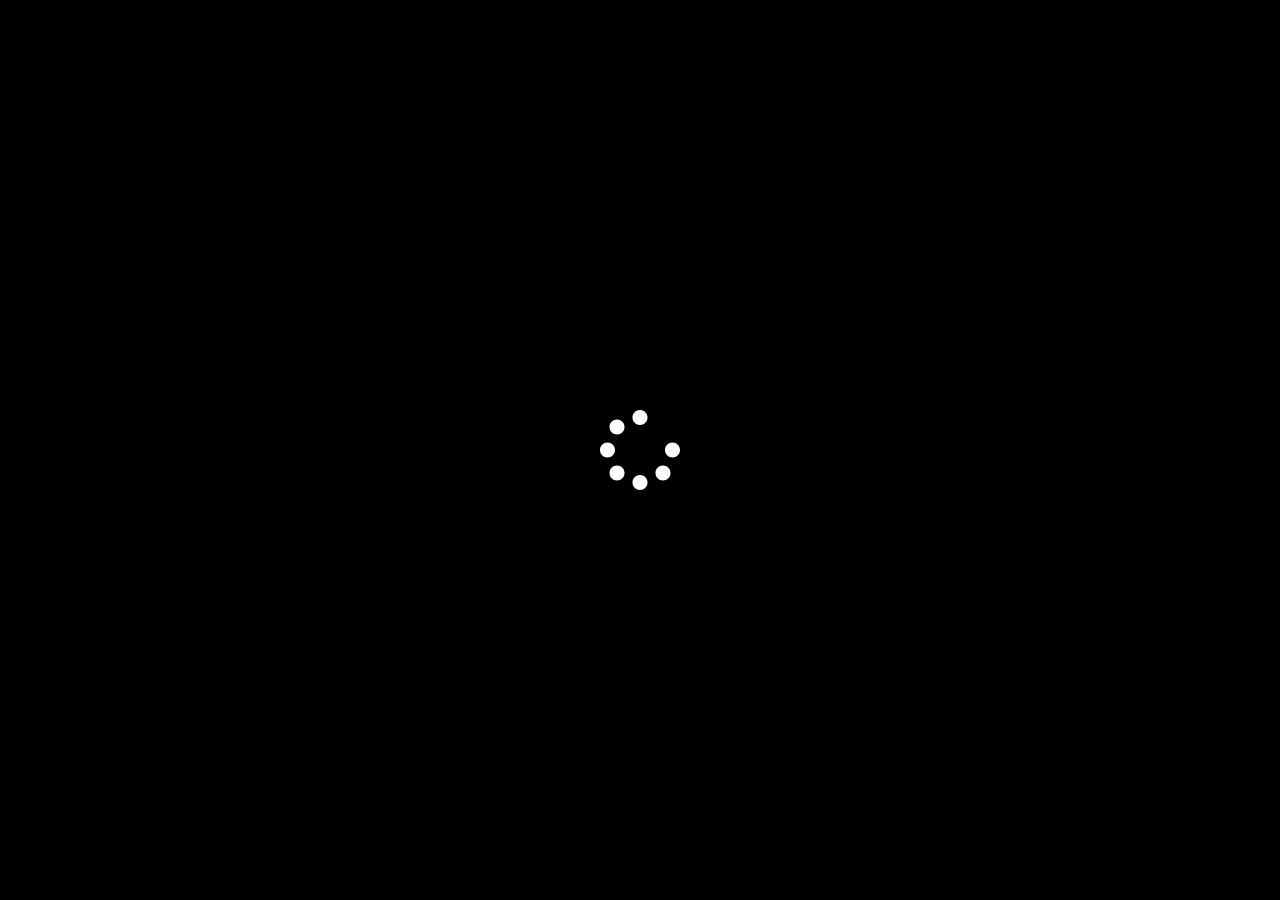
<file: index.html>
<!DOCTYPE html>
<html lang="en">
  <head>
    <meta charset="UTF-8" />
    <meta name="viewport" content="width=device-width, initial-scale=1.0" />
    <meta name="description" content="Yummy: Discover and explore recipes from all over the world." />
    <meta property="og:title" content="Yummy Meals" />
    <meta property="og:image" content="assets/image/logo.png" />
    <meta property="og:description" content="Explore meals from various areas and categories easily!" />
    <!--* site-icon  -->
    <link rel="shortcut icon" href="assets/image/logo.png" type="image/x-icon" />
    <!--* font-awesome -->
    <link rel="stylesheet" href="assets/css/all.min.css" />
    <!--* bootstrap -->
    <link rel="stylesheet" href="assets/css/bootstrap.min.css" />
    <!--* core-style -->
    <link rel="stylesheet" href="assets/css/style.css" />
    <title>Yummy-1</title>
  </head>
  <body>
    <!--& SPINER  -->
    <div id="loader" class="position-fixed z-3 top-0 start-0 end-0 bottom-0 bg-black d-flex justify-content-center align-items-center d-none">
      <i class="fas fa-spinner fa-spin fa-5x"></i>
    </div>
    <!--& ASIDE -->
    <aside class="d-flex flex-column justify-content-between text-center py-4 z-2">
      <div>
        <img src="assets/image/logo.png" class="w-75" alt="" />
      </div>

      <div>
        <span class="open"><i class="fas fa-bars"></i></span>
        <span class="close d-none"><i class="fas fa-times"></i></span>
      </div>

      <div class="text-center">
        <i class="fas fa-globe"></i>
        <i class="fas fa-share-alt"></i>
      </div>
    </aside>

    <!--& CATEGORIES -->
    <div class="categories d-flex flex-column justify-content-between p-4 z-2">
      <div class="btns">
        <ul class="list-unstyled overflow-hidden">
          <li>
            <a href="pages/search.html">Search</a>
          </li>
          <li>
            <a href="pages/categories.html">Categories</a>
          </li>
          <li>
            <a href="pages/area.html">Area</a>
          </li>
          <li>
            <a href="pages/ingredients.html">Ingredients</a>
          </li>
          <li>
            <a href="pages/contactus.html">Contact Us</a>
          </li>
        </ul>
      </div>

      <div class="social">
        <i class="fab fa-facebook"></i>
        <i class="fab fa-twitter"></i>
        <i class="fas fa-globe"></i>
        <p>Copyright Â© 2019 All Rights Reserved.</p>
      </div>
    </div>

    <!--& MAIN  -->
    <main class="py-5 px-4 z-0">
      <div class="container">
        <div class="row mx-5" id="myRow"></div>
      </div>
    </main>

    <script src="assets/js/all.min.js"></script>
    <script src="assets/js/bootstrap.bundle.min.js"></script>
    <script src="assets/js/utils.js"></script>
    <script src="assets/js/index.js"></script>
    <script src="assets/js/meal.js"></script>
    <script src="assets/js/search.js"></script>
    <script src="assets/js/categories.js"></script>
    <script src="assets/js/cateMeal.js"></script>
  </body>
</html>
</file>
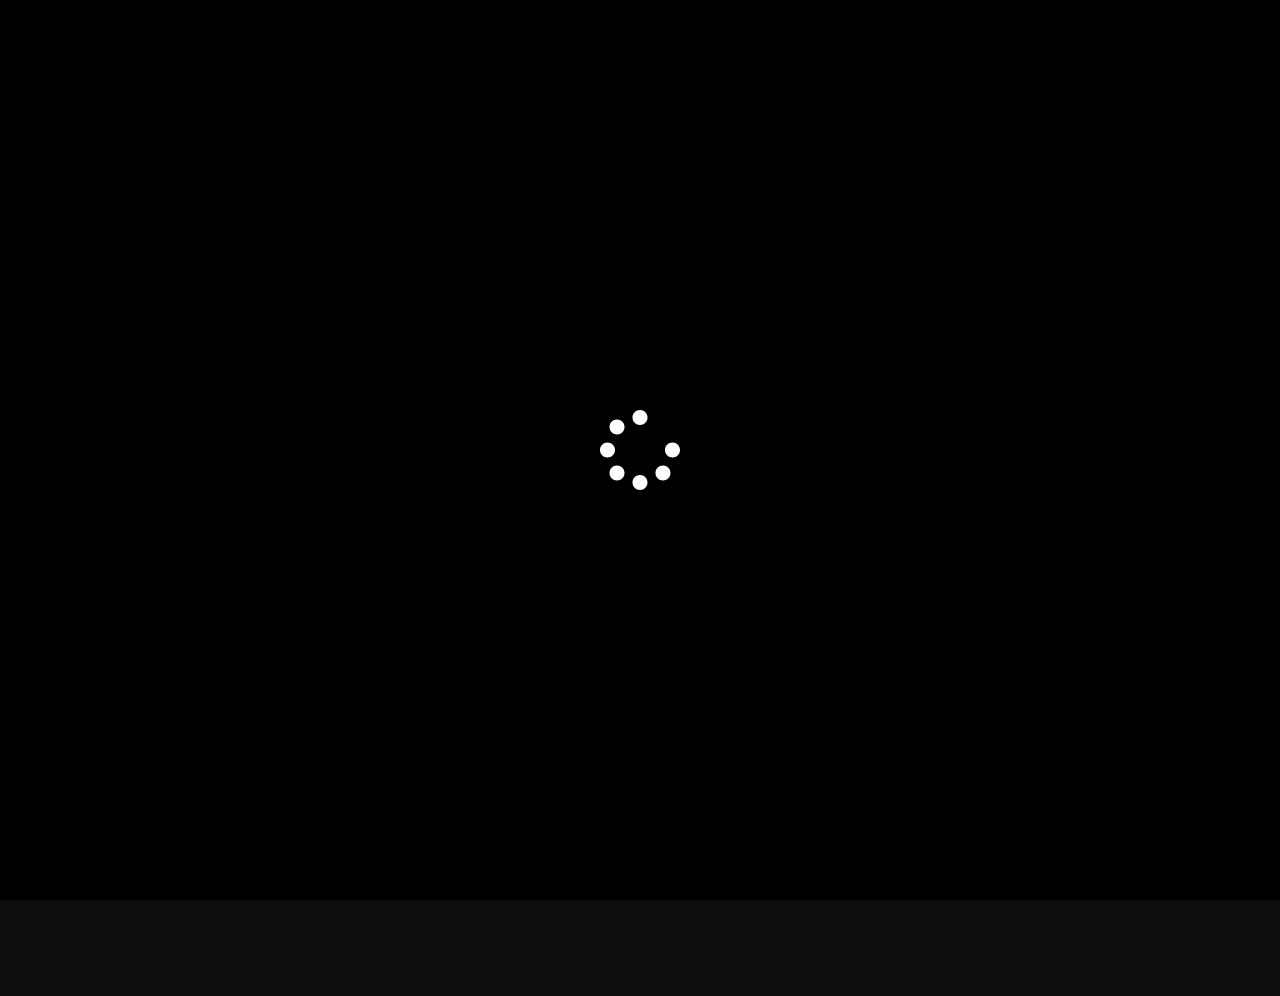
<file: pages/contactus.html>
<!DOCTYPE html>
<html lang="en">
  <head>
    <meta charset="UTF-8" />
    <meta name="viewport" content="width=device-width, initial-scale=1.0" />
    <meta name="description" content="Contact us with your details and we'll get back to you.">
    <meta property="og:title" content="Yummy - Contact Us" />
    <meta property="og:image" content="../assets/image/logo.png" />
    <meta property="og:description" content="Send us your message and we’ll respond as soon as possible." />
        <!--* site-icon  -->
    <link rel="shortcut icon" href="assets/image/logo.png" type="image/x-icon" />
    <!--* font-awesome -->
    <link rel="stylesheet" href="../assets/css/all.min.css" />
    <!--* bootstrap -->
    <link rel="stylesheet" href="../assets/css/bootstrap.min.css" />
    <!--* core-style -->
    <link rel="stylesheet" href="../assets/css/style.css" />
    <title>Yummy-1</title>
  </head>
  <body>
        <!--& SPINER  -->
    <div id="loader" class="position-fixed z-3 top-0 start-0 end-0 bottom-0 bg-black d-flex justify-content-center align-items-center d-none">
        <i class="fas fa-spinner fa-spin fa-5x"></i>
    </div>
    <!--& ASIDE -->
    <aside class="d-flex flex-column justify-content-between text-center py-4 z-2">
      <div>
        <img src="../assets/image/logo.png" class="w-75" alt="" />
      </div>

      <div>
        <span class="open"><i class="fas fa-bars"></i></span>
        <span class="close d-none"><i class="fas fa-times"></i></span>
      </div>

      <div class="text-center">
        <i class="fas fa-globe"></i>
        <i class="fas fa-share-alt"></i>
      </div>
    </aside>

    <!--& CATEGORIES -->
    <div class="categories d-flex flex-column justify-content-between p-4 z-2">
      <div class="btns">
        <ul class="list-unstyled overflow-hidden">
          <li>
            <a href="./search.html">Search</a>
          </li>
          <li>
            <a href="./categories.html">Categories</a>
          </li>
          <li>
            <a href="./area.html">Area</a>
          </li>
          <li>
            <a href="./ingredients.html">Ingredients</a>
          </li>
          <li>
            <a href="./contactus.html">Contact Us</a>
          </li>
        </ul>
      </div>

      <div class="social">
        <i class="fab fa-facebook"></i>
        <i class="fab fa-twitter"></i>
        <i class="fas fa-globe"></i>
        <p>Copyright Â© 2019 All Rights Reserved.</p>
      </div>
    </div>

    <!--& MAIN  -->
    <main class="py-5 px-4 z-0">
      <div class="container">
            <div class="row">
                  <div class="contact vh-100 d-flex justify-content-center align-content-center align-items-center">
                    <div class="container text-center">
                      <div class="row gy-3">
                        <div class="col-md-6">
                          <input type="text" placeholder="Enter Your Name" id="name" class="form-control">
                          <p class="alert nameAlert alert-danger w-100 mt-2 d-none">Special characters and numbers not allowed</p>
                        </div>
                        <div class="col-md-6">
                          <input type="email" placeholder="Enter Your Email" id="email" class="form-control">
                          <p class="alert emailAlert alert-danger w-100 mt-2 d-none">Email not valid *exemple@yyy.zzz</p>
                        </div>
                        <div class="col-md-6">
                          <input type="text" placeholder="Enter Your Phone" id="phone" class="form-control">
                          <p class="alert phoneAlert alert-danger w-100 mt-2 d-none">Enter valid Phone Number</p>
                        </div>
                        <div class="col-md-6">
                          <input type="number" placeholder="Enter Your Age" id="age" class="form-control">
                          <p class="alert ageAlert alert-danger w-100 mt-2 d-none">Enter valid Age (16+)</p>
                        </div>
                        <div class="col-md-6">
                          <input type="password" placeholder="Enter Your Password" id="pass" class="form-control">
                          <p class="alert passwordAlert alert-danger w-100 mt-2 d-none">Enter valid password *Minimum eight characters, at least one letter and one number:*</p>
                        </div>
                        <div class="col-md-6">
                          <input type="password" placeholder="Confirm Password" id="repass" class="form-control">
                          <p class="alert conPasswordAlert alert-danger w-100 mt-2 d-none">Dont Match</p>
                        </div>
                      </div>
                      
                      <p id="signupValid" class="alert alert-success w-50 mx-auto mt-4 d-none">✅ Registered Successfully!</p>
                      <button id="submitBtn"  class="btn btn-outline-danger px-3 mt-4">Submit</button>
                    </div>
                  </div>
            </div>
        </div>
      </div>
    </main>

    <script src="../assets/js/all.min.js"></script>
    <script src="../assets/js/bootstrap.bundle.min.js"></script>
            <script src="../assets/js/utils.js"></script>
    <script src="../assets/js/index.js"></script>
    <script src="../assets/js/contact.js"></script>
  </body>
</html>
</file>
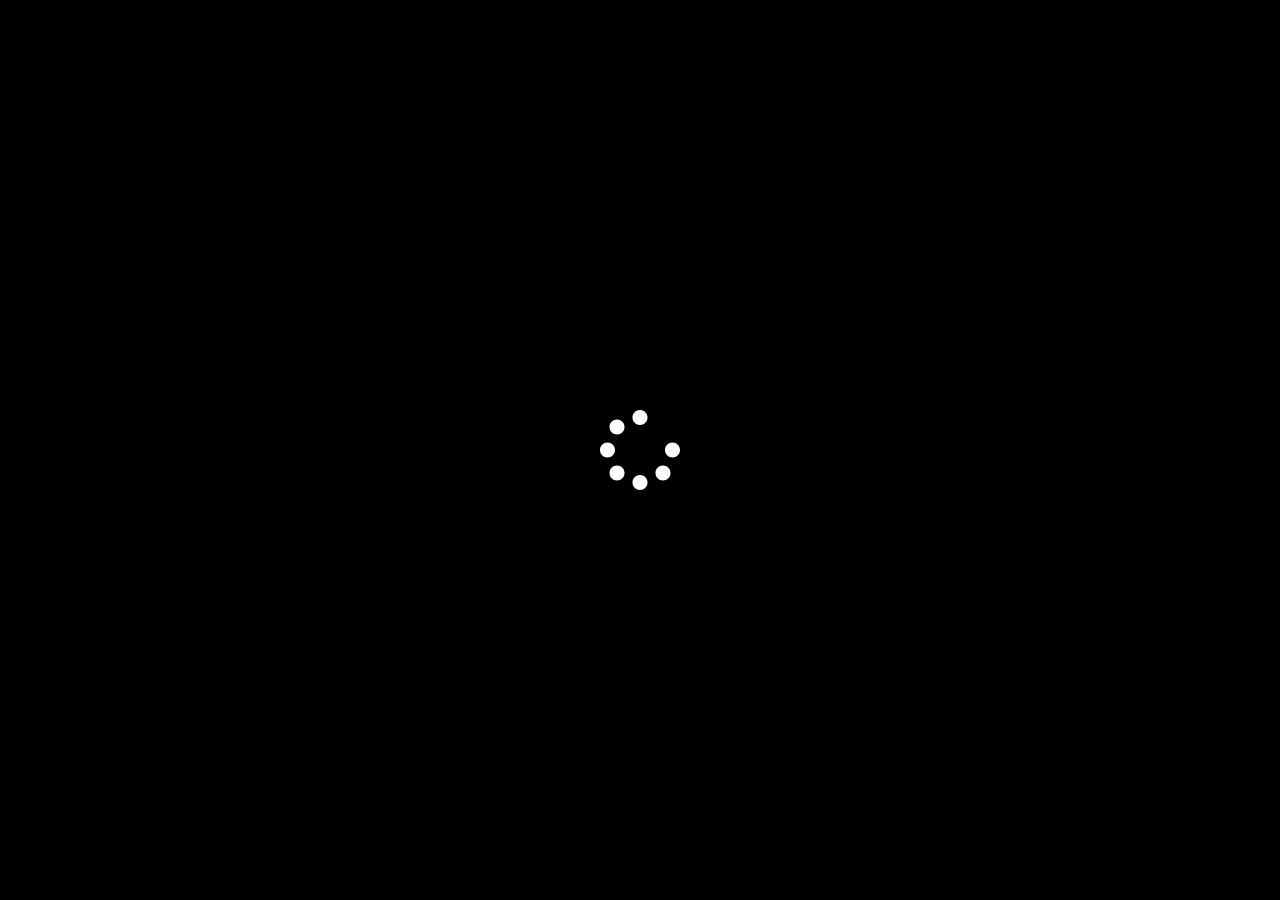
<file: pages/ingredients.html>
<!DOCTYPE html>
<html lang="en">
  <head>
    <meta charset="UTF-8" />
    <meta name="viewport" content="width=device-width, initial-scale=1.0" />
    <meta name="description" content="Browse ingredients used in delicious meals." />
    <meta property="og:title" content="Yummy - Ingredients" />
    <meta property="og:image" content="../assets/image/logo.png" />
    <meta property="og:description" content="Explore meals by their main ingredients." />
    <!--* site-icon  -->
    <link rel="shortcut icon" href="assets/image/logo.png" type="image/x-icon" />
    <!--* font-awesome -->
    <link rel="stylesheet" href="../assets/css/all.min.css" />
    <!--* bootstrap -->
    <link rel="stylesheet" href="../assets/css/bootstrap.min.css" />
    <!--* core-style -->
    <link rel="stylesheet" href="../assets/css/style.css" />
    <title>Yummy-1</title>
  </head>
  <body>
    <!--& SPINER  -->
    <div id="loader" class="position-fixed z-3 top-0 start-0 end-0 bottom-0 bg-black d-flex justify-content-center align-items-center d-none">
      <i class="fas fa-spinner fa-spin fa-5x"></i>
    </div>
    <!--& ASIDE -->
    <aside class="d-flex flex-column justify-content-between text-center py-4 z-2">
      <div>
        <img src="../assets/image/logo.png" class="w-75" alt="" />
      </div>

      <div>
        <span class="open"><i class="fas fa-bars"></i></span>
        <span class="close d-none"><i class="fas fa-times"></i></span>
      </div>

      <div class="text-center">
        <i class="fas fa-globe"></i>
        <i class="fas fa-share-alt"></i>
      </div>
    </aside>

    <!--& CATEGORIES -->
    <div class="categories d-flex flex-column justify-content-between p-4 z-2">
      <div class="btns">
        <ul class="list-unstyled overflow-hidden">
          <li>
            <a href="./search.html">Search</a>
          </li>
          <li>
            <a href="./categories.html">Categories</a>
          </li>
          <li>
            <a href="./area.html">Area</a>
          </li>
          <li>
            <a href="./ingredients.html">Ingredients</a>
          </li>
          <li>
            <a href="./contactus.html">Contact Us</a>
          </li>
        </ul>
      </div>

      <div class="social">
        <i class="fab fa-facebook"></i>
        <i class="fab fa-twitter"></i>
        <i class="fas fa-globe"></i>
        <p>Copyright Â© 2019 All Rights Reserved.</p>
      </div>
    </div>

    <!--& MAIN  -->
    <main class="py-5 px-4 z-0">
      <div class="container">
        <div class="row" id="ingredientsRow"></div>
      </div>
    </main>

    <script src="../assets/js/all.min.js"></script>
    <script src="../assets/js/bootstrap.bundle.min.js"></script>
    <script src="../assets/js/utils.js"></script>
    <script src="../assets/js/index.js"></script>
    <script src="../assets/js/ingredients.js"></script>
  </body>
</html>
</file>
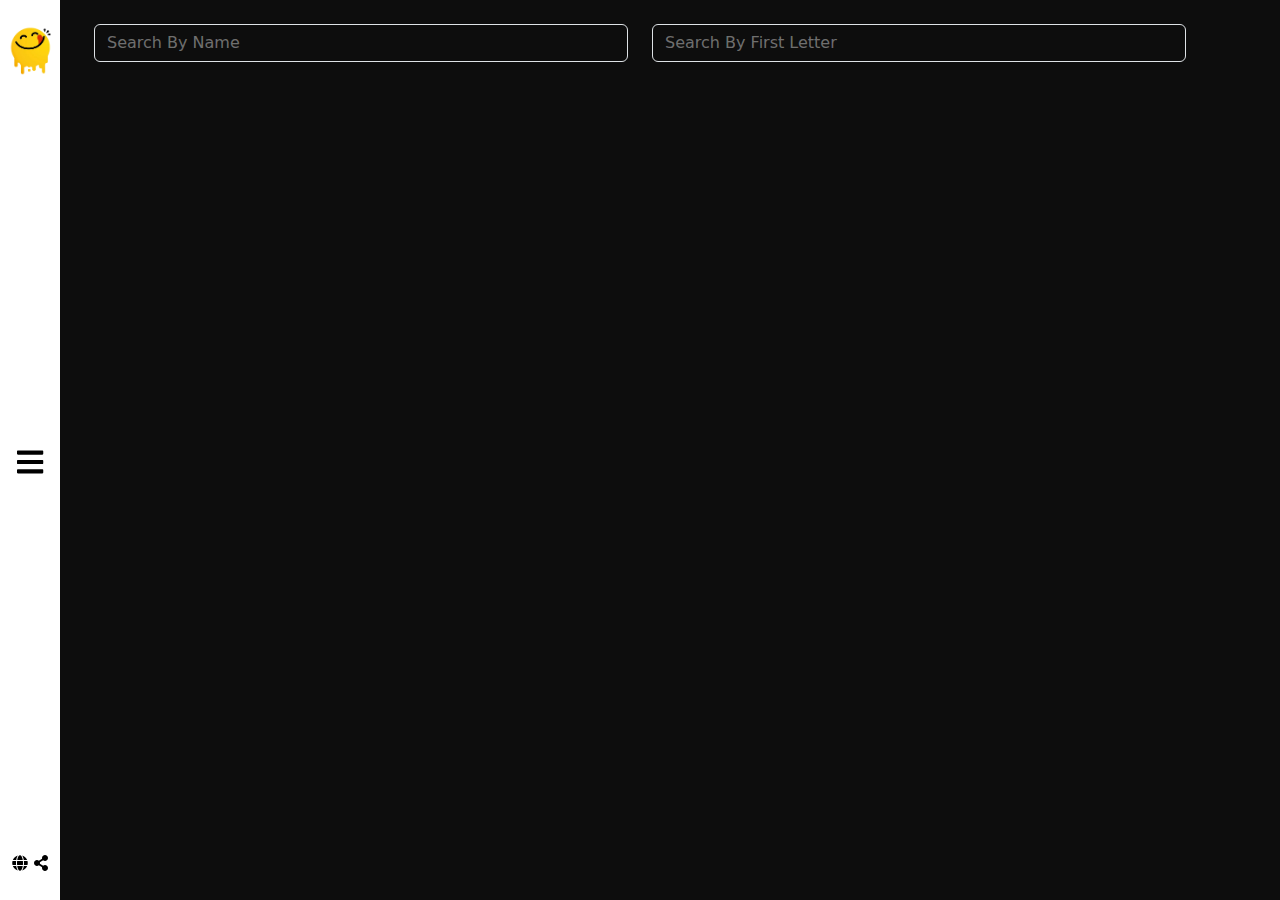
<file: pages/search.html>
<!DOCTYPE html>
<html lang="en">
  <head>
    <meta charset="UTF-8" />
    <meta name="viewport" content="width=device-width, initial-scale=1.0" />
    <meta name="description" content="Search for meals by name or first letter." />
    <meta property="og:title" content="Yummy - Search" />
    <meta property="og:image" content="../assets/image/logo.png" />
    <meta property="og:description" content="Easily search your favorite meals." />
    <!--* site-icon  -->
    <link rel="shortcut icon" href="assets/image/logo.png" type="image/x-icon" />
    <!--* font-awesome -->
    <link rel="stylesheet" href="../assets/css/all.min.css" />
    <!--* bootstrap -->
    <link rel="stylesheet" href="../assets/css/bootstrap.min.css" />
    <!--* core-style -->
    <link rel="stylesheet" href="../assets/css/style.css" />
    <title>Yummy-1</title>
  </head>
  <body>
    <!--& SPINER  -->
    <div id="loader" class="position-fixed z-3 top-0 start-0 end-0 bottom-0 bg-black d-flex justify-content-center align-items-center d-none">
      <i class="fas fa-spinner fa-spin fa-5x"></i>
    </div>
    <!--& ASIDE -->
    <aside class="d-flex flex-column justify-content-between text-center py-4 z-2">
      <div>
        <img src="../assets/image/logo.png" class="w-75" alt="" />
      </div>

      <div>
        <span class="open"><i class="fas fa-bars"></i></span>
        <span class="close d-none"><i class="fas fa-times"></i></span>
      </div>

      <div class="text-center">
        <i class="fas fa-globe"></i>
        <i class="fas fa-share-alt"></i>
      </div>
    </aside>

    <!--& CATEGORIES -->
    <div class="categories d-flex flex-column justify-content-between p-4 z-2">
      <div class="btns">
        <ul class="list-unstyled overflow-hidden">
          <li>
            <a href="./search.html">Search</a>
          </li>
          <li>
            <a href="./categories.html">Categories</a>
          </li>
          <li>
            <a href="./area.html">Area</a>
          </li>
          <li>
            <a href="./ingredients.html">Ingredients</a>
          </li>
          <li>
            <a href="./contactus.html">Contact Us</a>
          </li>
        </ul>
      </div>

      <div class="social">
        <i class="fab fa-facebook"></i>
        <i class="fab fa-twitter"></i>
        <i class="fas fa-globe"></i>
        <p>Copyright Â© 2019 All Rights Reserved.</p>
      </div>
    </div>

    <!--& NAV-INPUTS  -->
    <div class="container">
      <div class="row">
        <div class="nav-inputs pt-4">
          <div class="container">
            <div class="row">
              <div class="col-md-6">
                <input type="text" id="search-name" placeholder="Search By Name" class="form-control bg-transparent text-white" />
              </div>
              <div class="col-md-6">
                <input type="text" id="search-letter" maxlength="1" placeholder="Search By First Letter" class="form-control bg-transparent text-white" />
              </div>
            </div>
          </div>
        </div>

        <!--& MAIN  -->
        <main class="py-5 z-0">
          <div class="cotainer">
            <div class="row gy-4 mx-5" id="search-box"></div>
          </div>
        </main>
      </div>
    </div>

    <script src="../assets/js/all.min.js"></script>
    <script src="../assets/js/bootstrap.bundle.min.js"></script>
    <script src="../assets/js/utils.js"></script>
    <script src="../assets/js/search.js"></script>
    <script src="../assets/js/meal.js"></script>
    <script src="../assets/js/index.js"></script>
  </body>
</html>
</file>
<file: assets/css/style.css>
body {
  font-family: "Comic Relief", system-ui;
  background-color: #0d0d0d;
  color: #ffffff;
}
a {
  text-decoration: none;
  color: inherit;
  display: inline-block;
  cursor: pointer;
}

svg {
  cursor: pointer;
}

aside {
  width: 60px;
  position: fixed;
  left: 0;
  top: 0;
  bottom: 0;
  background-color: #ffffff;
  color: black;
  transition: all 1s;
}

.categories {
  width: 265px;
  position: fixed;
  left: 0;
  top: 0;
  bottom: 0;
  background-color: black;
  transform: translateX(-101%);
  transition: all 1s;
}
.categories a {
  width: 100%;
}

.categories ul li {
  padding: 10px 0;
}
svg.fa-bars,
svg.fa-times {
  font-size: 30px;
}

.btns {
  transition: all 1s;
}

.active {
  color: black;
  background-color: #ffffff;
  width: 100%;
  font-weight: bold;
  padding: 10px;
  border-radius: 5px;
  padding-inline: 10px !important;
}

main {
  width: calc(100% - 70px);
  margin-left: auto;
}
.item {
  cursor: pointer;
}
.overlay {
  width: 100%;
  height: 100%;
  top: 100%;
  background-color: #f9f6f6ca;
  transition: all 0.5s ease;
}

.item:hover .overlay {
  top: 0;
}

.nav-inputs input::placeholder {
  color: rgba(255, 255, 255, 0.411) !important;
}

.fa-home,
.fa-utensils {
  font-size: 70px;
}
</file>
